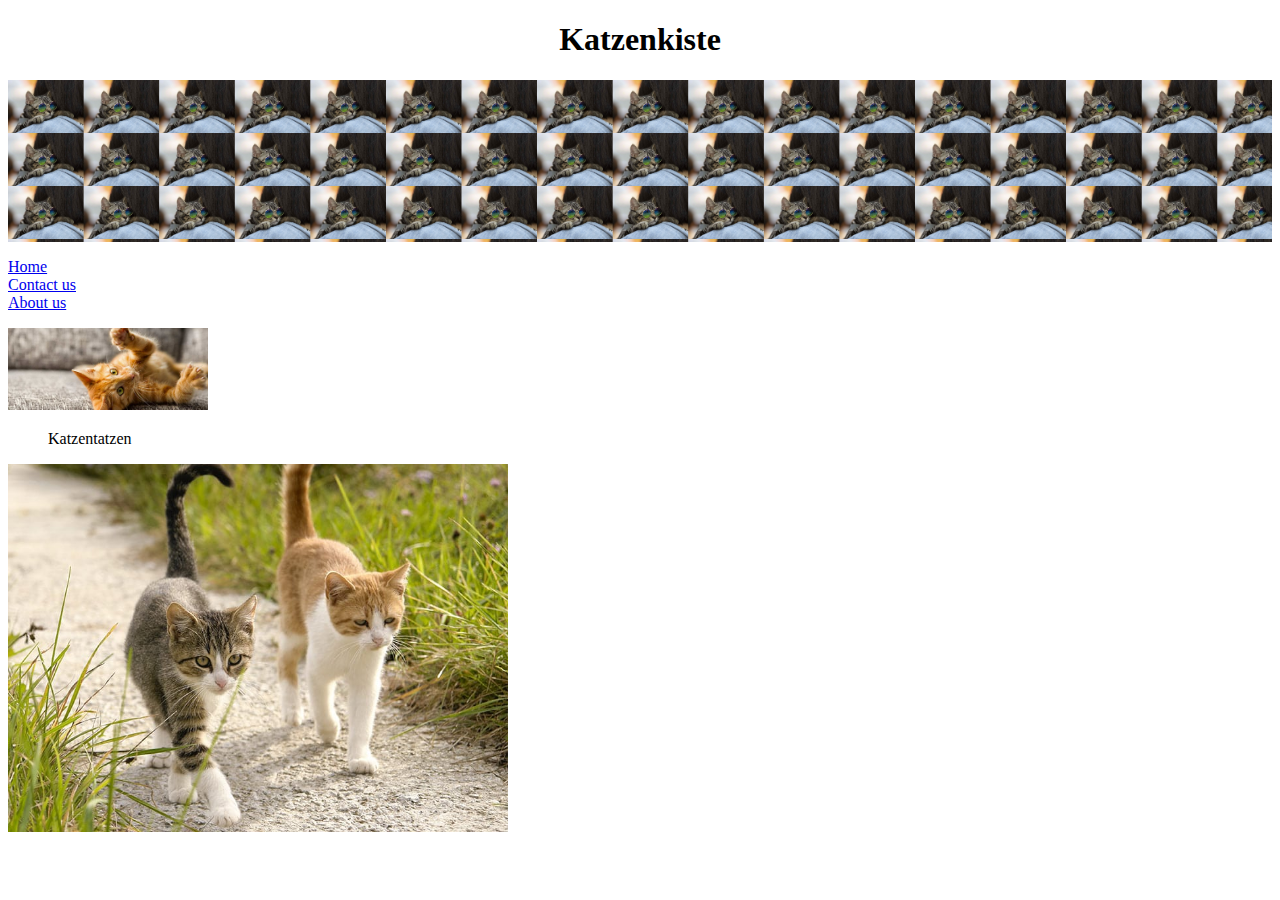
<file: Advanced exercise/index.html>
<!DOCTYPE html>
<html lang="en">
    <head>
        <title>Home</title>
        <meta charset="UTF-8">
      
        <link href="style.css" rel="stylesheet" type="text/css">
    </head>

    <body>
    <header>
<h1>Katzenkiste</h1>
<div id="header">
    <br><br><br><br><br><br><br><br><br>


</div>

<p>
<a href="index.html">Home</a><br>
<a href="contact.html">Contact us</a><br>
<a href="about.html">About us</a>
</p>

<img src="../2.jpg" width="200">
<figure>Katzentatzen</figure>

<img src="../1.jpg" width="500">


    </header>
    </body>
</html>
</file>
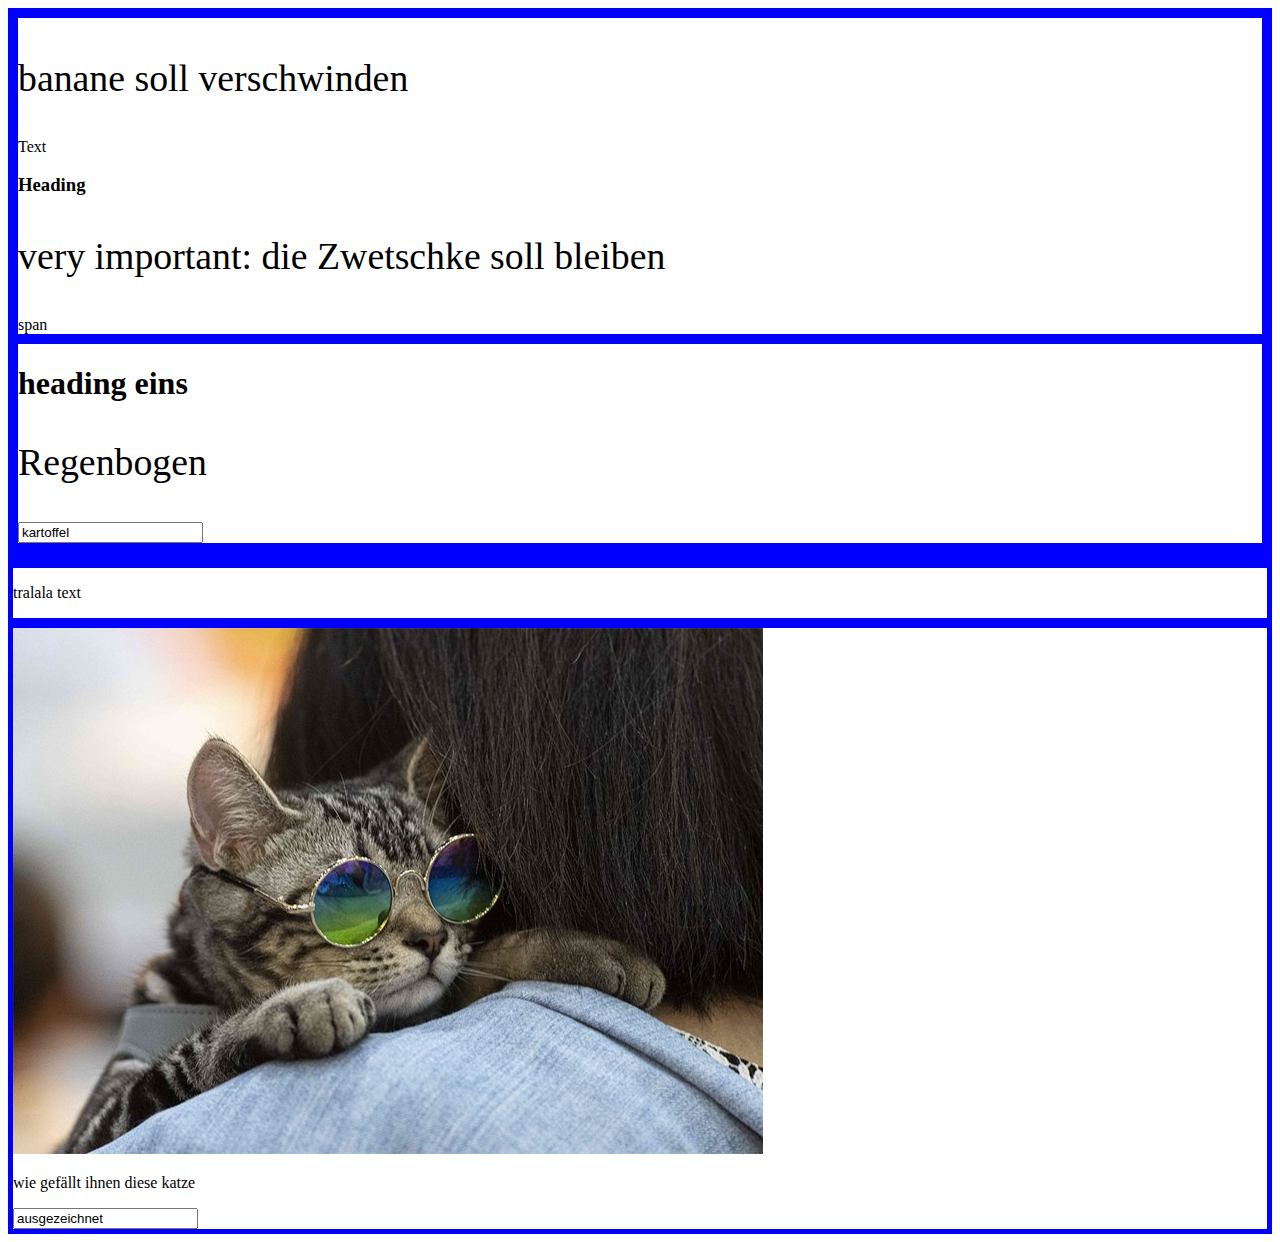
<file: css_basicexercise1.html>
<!DOCTYPE html>
<html>
<head>
	<link rel="stylesheet" type="text/css" href="style_basic_exercise1.css">
	<title></title>
</head>


<body>
	<div class="left" id="first">
		<div class="left" id="third">



			<p>banane soll verschwinden </p>
			<span>Text <h3>Heading</h3>
				<p>very important: die Zwetschke soll bleiben</p> span
			</span>


		</div>
		<div class="left" id="fourth">
			<h1>heading eins</h1>
			<form>
				<p>Regenbogen</p>
				<input type="text" name="Schnitzel" value="kartoffel">
				
			</form>
		</div>




	</div>

	<div class="right" id="second">
		<div class="right" id="fifth">

		</div>

		<p>tralala text </p>
		<div class="right" id="sixth"></div>


		<img src="3.jpg"><form>
			<p>wie gefällt ihnen diese katze</p>
			<input type="text" name="Schnitzel" value="ausgezeichnet">
			
		</form>


	</div>


</body>
</html>
</file>
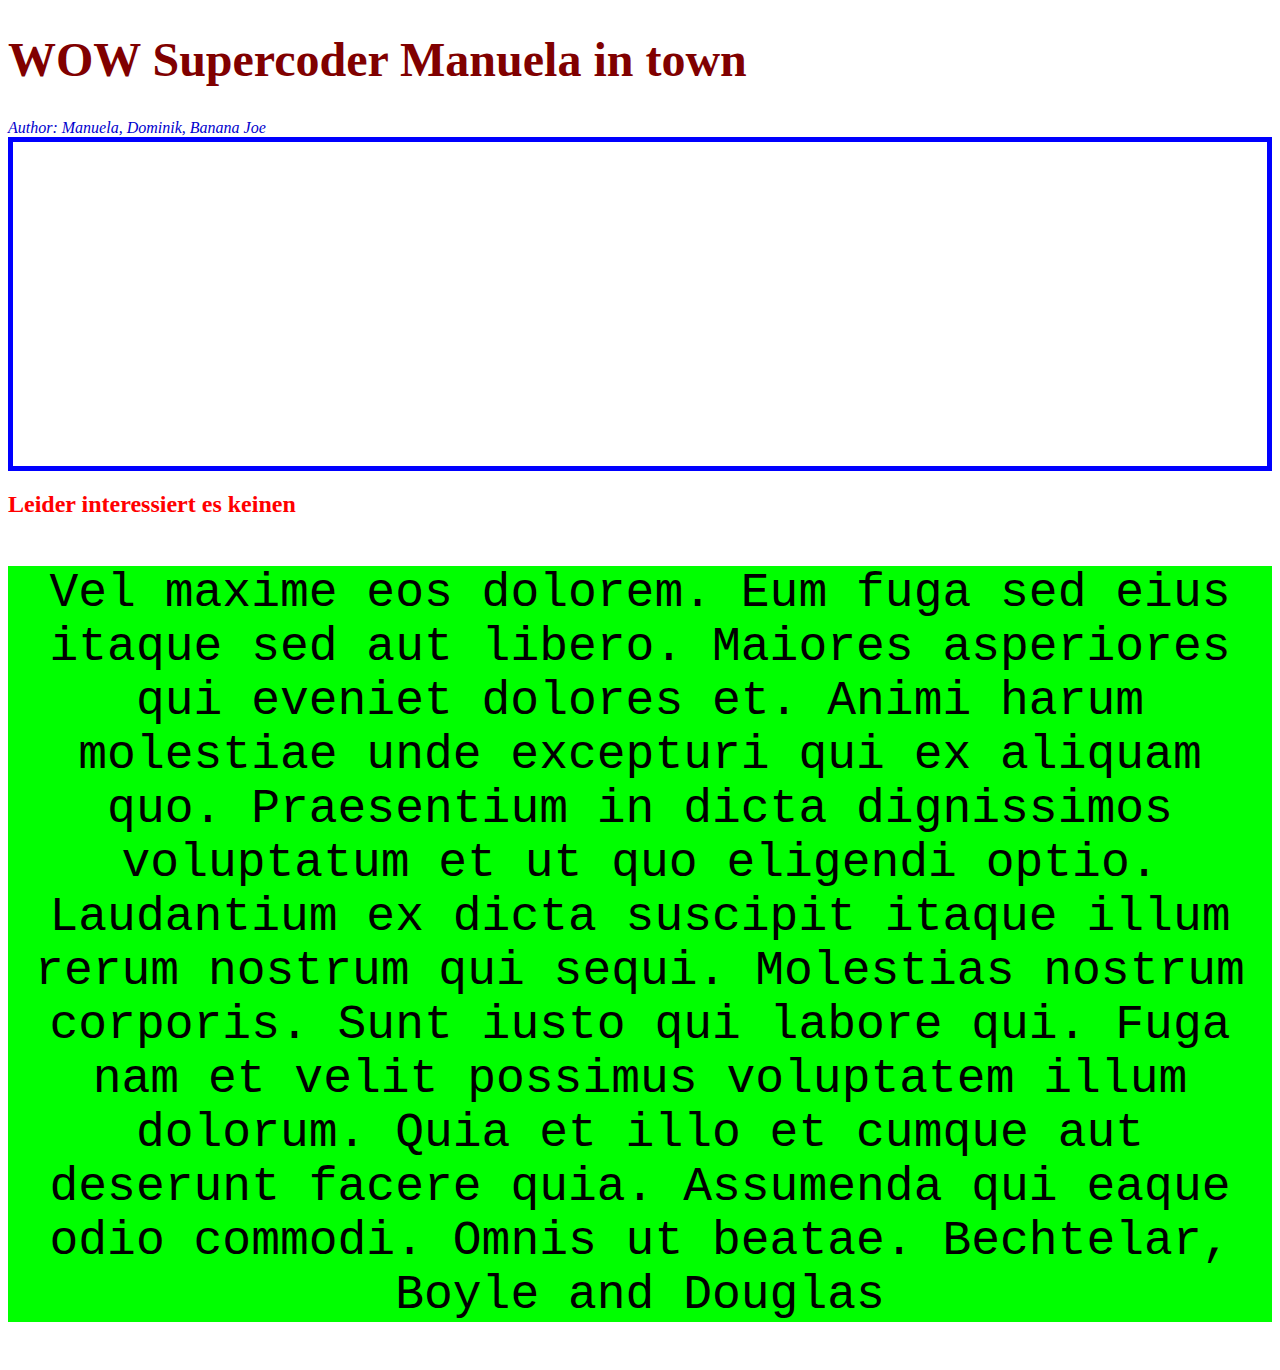
<file: News.html>
<!DOCTYPE html>
<html lang="en">
    <head>
        <title>Zeitungsartikel</title>
        <meta charset="UTF-8">
       
        <link href="news.css" rel="stylesheet" type="text/css">


    <style>h2 {
        color: red;
        </style>    
       
    </head>
    <body>
    <article>
<h1>WOW Supercoder Manuela in town</h1>
<address>Author: Manuela, Dominik, Banana Joe
    <div>
        <br><br><br><br><br><br><br><br><br><br><br><br><br><br><br><br><br><br>
        </div>
    </address>
<h2>Leider interessiert es keinen</h2>
<p>
 Vel maxime eos dolorem. Eum fuga sed eius itaque sed aut libero. Maiores asperiores qui eveniet dolores et. Animi harum molestiae unde excepturi qui ex aliquam quo. Praesentium in dicta dignissimos voluptatum et ut quo eligendi optio.
 
Laudantium ex dicta suscipit itaque illum rerum nostrum qui sequi. Molestias nostrum corporis. Sunt iusto qui labore qui. Fuga nam et velit possimus voluptatem illum dolorum.
 
Quia et illo et cumque aut deserunt facere quia. Assumenda qui eaque odio commodi. Omnis ut beatae.

Bechtelar, Boyle and Douglas

</p>

    </article>



    </body>
</html>
</file>
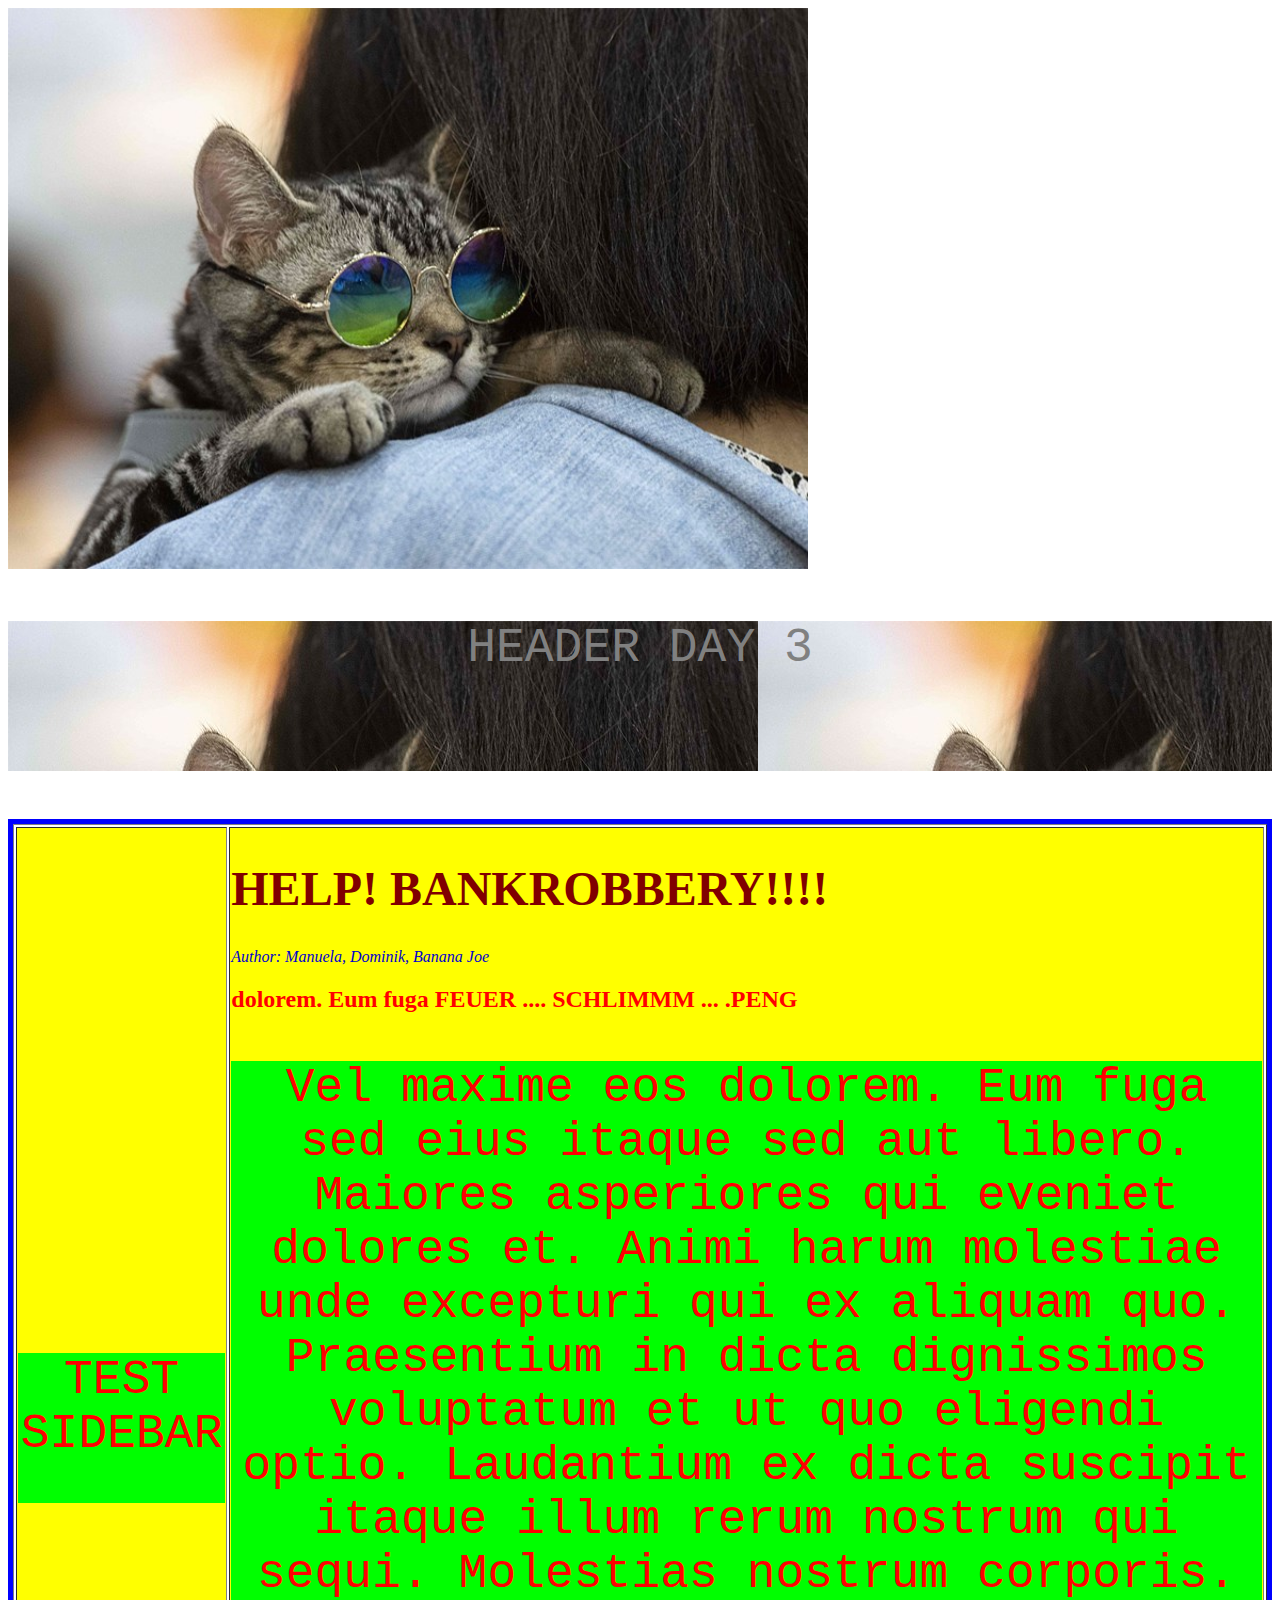
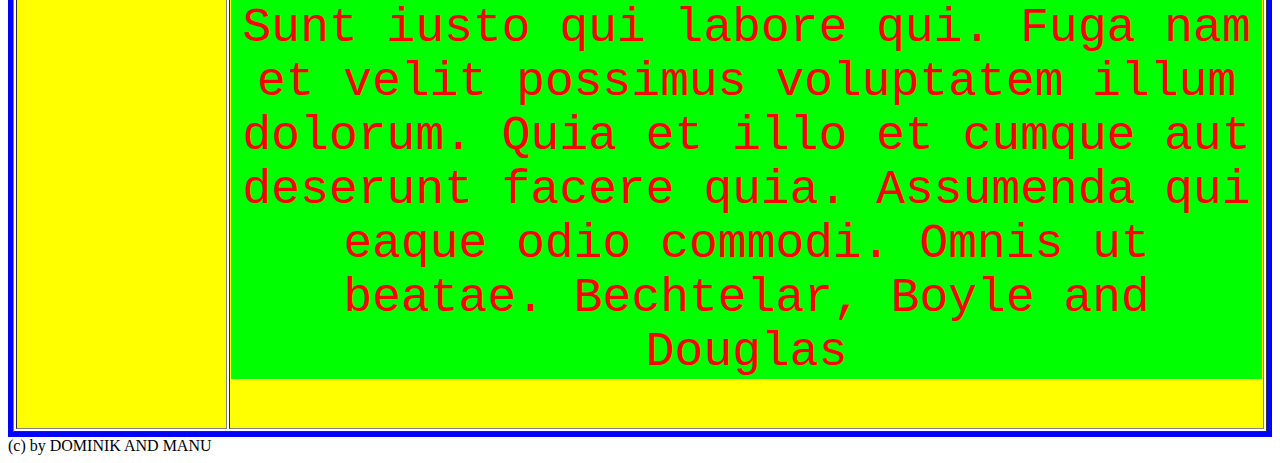
<file: news2.html>
<!DOCTYPE html>
<html lang="en">
    <head>
        <title>Zeitungsartikel</title>
        <meta charset="UTF-8">
       
        <link href="news2header.css" rel="stylesheet" type="text/css">
        <link href="news2footer.css" rel="stylesheet" type="text/css">
        <link href="news2sidebar.css" rel="stylesheet" type="text/css">
        <link href="news.css" rel="stylesheet" type="text/css">


    <style>h2 {
        color: red;
        </style>    
       
    </head>
    <body>


        <header>
            <img src="3.jpg" width="800">
            <p id="new"> HEADER DAY 3 </p> 

        </header>

<div id="table">
<table border="1">    
<tr>
    <td>

        <aside> 

            <p id="side">TEST SIDEBAR </p>
        </aside>
    </td>
    
    <td>

    <article>


<h1>HELP! BANKROBBERY!!!! </h1>
<address>Author: Manuela, Dominik, Banana Joe
    

    </address>
<h2> dolorem. Eum fuga FEUER .... SCHLIMMM ... .PENG </h2>
<p>
 Vel maxime eos dolorem. Eum fuga sed eius itaque sed aut libero. Maiores asperiores qui eveniet dolores et. Animi harum molestiae unde excepturi qui ex aliquam quo. Praesentium in dicta dignissimos voluptatum et ut quo eligendi optio.
 
Laudantium ex dicta suscipit itaque illum rerum nostrum qui sequi. Molestias nostrum corporis. Sunt iusto qui labore qui. Fuga nam et velit possimus voluptatem illum dolorum.
 
Quia et illo et cumque aut deserunt facere quia. Assumenda qui eaque odio commodi. Omnis ut beatae.

Bechtelar, Boyle and Douglas

</p>

</article>
</td>
</tr>
</table>

</div>

<footer>

    (c) by DOMINIK AND MANU
    
</footer>


    </body>
</html>
</file>
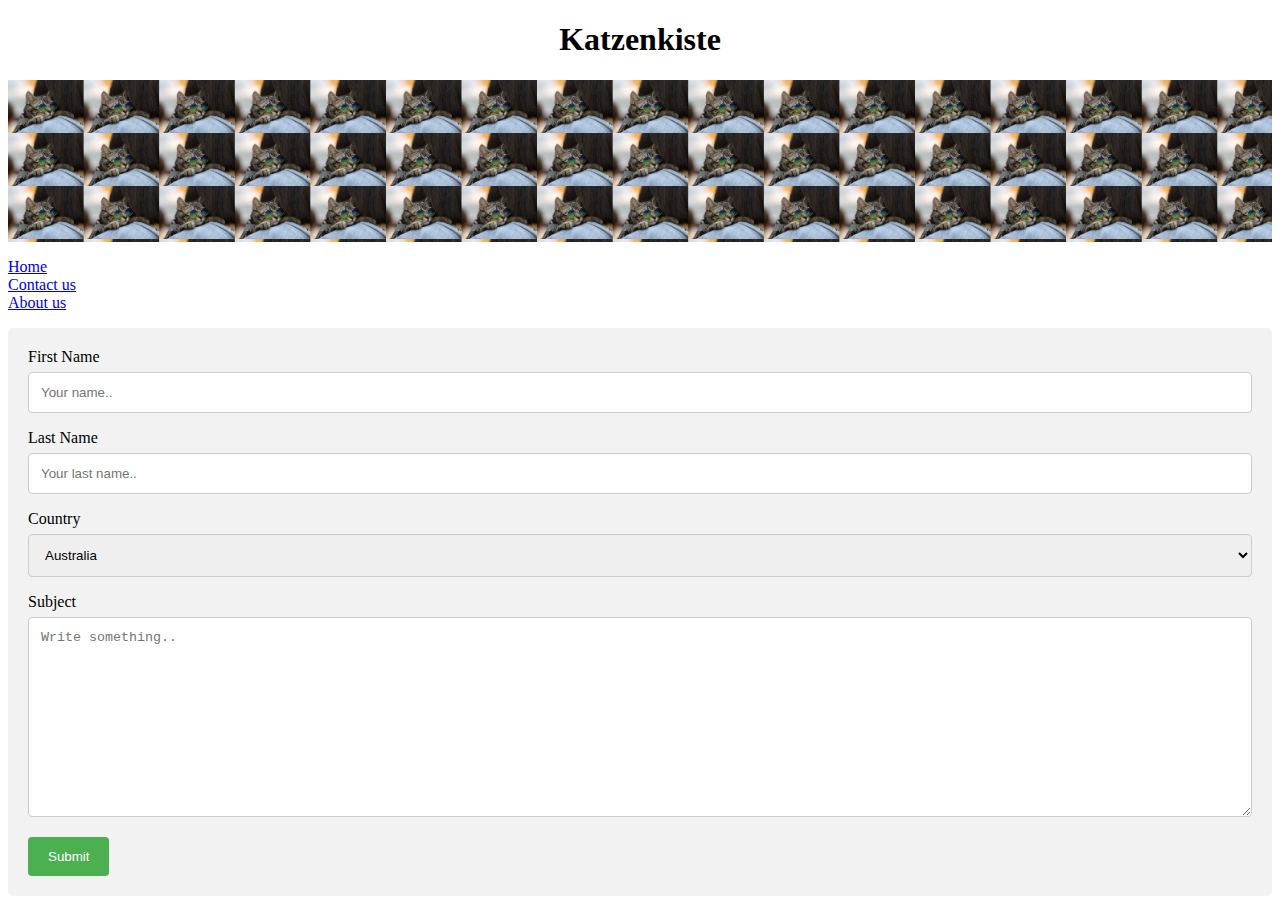
<file: Advanced exercise/contact.html>
<!DOCTYPE html>
<!--[if lt IE 7]>      <html class="no-js lt-ie9 lt-ie8 lt-ie7"> <![endif]-->
<!--[if IE 7]>         <html class="no-js lt-ie9 lt-ie8"> <![endif]-->
<!--[if IE 8]>         <html class="no-js lt-ie9"> <![endif]-->
<!--[if gt IE 8]><!--> <html class="no-js"> <!--<![endif]-->
    <head>
        <meta charset="utf-8">
        <meta http-equiv="X-UA-Compatible" content="IE=edge">
        <title>contact</title>
        <meta name="description" content="">
        <meta name="viewport" content="width=device-width, initial-scale=1">
        <link rel="stylesheet" href="contact.css">
        <link rel="stylesheet" href="style.css">
    </head>
    <body>
        <header>
            <h1>Katzenkiste</h1>
            <div id="header">
                <br><br><br><br><br><br><br><br><br>
            
            
            </div>
            </header>
        <p>
            <a href="index.html">Home</a><br>
            <a href="contact.html">Contact us</a><br>
            <a href="about.html">About us</a>
            </p>



        <div class="container">
            <form action="action_page.php">
          
              <label for="fname">First Name</label>
              <input type="text" id="fname" name="firstname" placeholder="Your name..">
          
              <label for="lname">Last Name</label>
              <input type="text" id="lname" name="lastname" placeholder="Your last name..">
          
              <label for="country">Country</label>
              <select id="country" name="country">
                <option value="australia">Australia</option>
                <option value="canada">Canada</option>
                <option value="usa">USA</option>
              </select>
          
              <label for="subject">Subject</label>
              <textarea id="subject" name="subject" placeholder="Write something.." style="height:200px"></textarea>
          
              <input type="submit" value="Submit">
          
            </form>
          </div>
        <!--[if lt IE 7]>
            <p class="browsehappy">You are using an <strong>outdated</strong> browser. Please <a href="#">upgrade your browser</a> to improve your experience.</p>
        <![endif]-->
        
        <script src="" async defer></script>
    </body>
</html>
</file>
<file: Advanced exercise/style.css>
#header {
    background-image: url(../3.jpg);
    background-size: 2cm;
    
}

h1 {

    text-align: center;
}
</file>
<file: style_basic_exercise1.css>
div {

    visibility: visible;
}

img {

    visibility: visible;
}



#left: {
	border: 5 px;
	border-color: blue;
}

div{
	/*border: 5px solid #1C6EA4;
	Give all the divs a border of your choice, as well as a margin of 5px.*/
	border: 5px solid blue;

}

#first p {

	
	font-size: 1cm;
	
}
</file>
<file: news.css>
h1 {

    color: maroon;
    font-size: 3em;
    
}

h2 {

    color: chartreuse;
}

address {

    color: mediumblue;
    background-size: 20em;
}


p {
    /*
    background: #1C6EA4;
    background: -moz-linear-gradient(left, #1C6EA4 0%, #2388CB 50%, #144E75 100%);
    background: -webkit-linear-gradient(left, #1C6EA4 0%, #2388CB 50%, #144E75 100%);
    background: linear-gradient(to right, #1C6EA4 0%, #2388CB 50%, #144E75 100%);
    */
    font-size: 3em;
    font-family: 'Courier New', Courier, monospace;
    background-color: lime;
    
    }
    p {
      min-height: 150px;
      text-align: center;
    }

    div{
    border: 5px solid blue;
    }
</file>
<file: news2header.css>
#new{
	color: grey;
	font-size: 14;
	background-color: orange;
	background-image: url("3.jpg");
}
</file>
<file: news2footer.css>
p{
font-style: 14em;
color: magenta;
}
</file>
<file: news2sidebar.css>
td, tr {
	background-color: yellow;
}

p{
	font-size: 3em;
	color: red;
}
</file>
<file: Advanced exercise/contact.css>
/* Style inputs with type="text", select elements and textareas */
input[type=text], select, textarea {
    width: 100%; /* Full width */
    padding: 12px; /* Some padding */ 
    border: 1px solid #ccc; /* Gray border */
    border-radius: 4px; /* Rounded borders */
    box-sizing: border-box; /* Make sure that padding and width stays in place */
    margin-top: 6px; /* Add a top margin */
    margin-bottom: 16px; /* Bottom margin */
    resize: vertical /* Allow the user to vertically resize the textarea (not horizontally) */
  }
  
  /* Style the submit button with a specific background color etc */
  input[type=submit] {
    background-color: #4CAF50;
    color: white;
    padding: 12px 20px;
    border: none;
    border-radius: 4px;
    cursor: pointer;
  }
  
  /* When moving the mouse over the submit button, add a darker green color */
  input[type=submit]:hover {
    background-color: #45a049;
  }
  
  /* Add a background color and some padding around the form */
  .container {
    border-radius: 5px;
    background-color: #f2f2f2;
    padding: 20px;
  }
</file>
